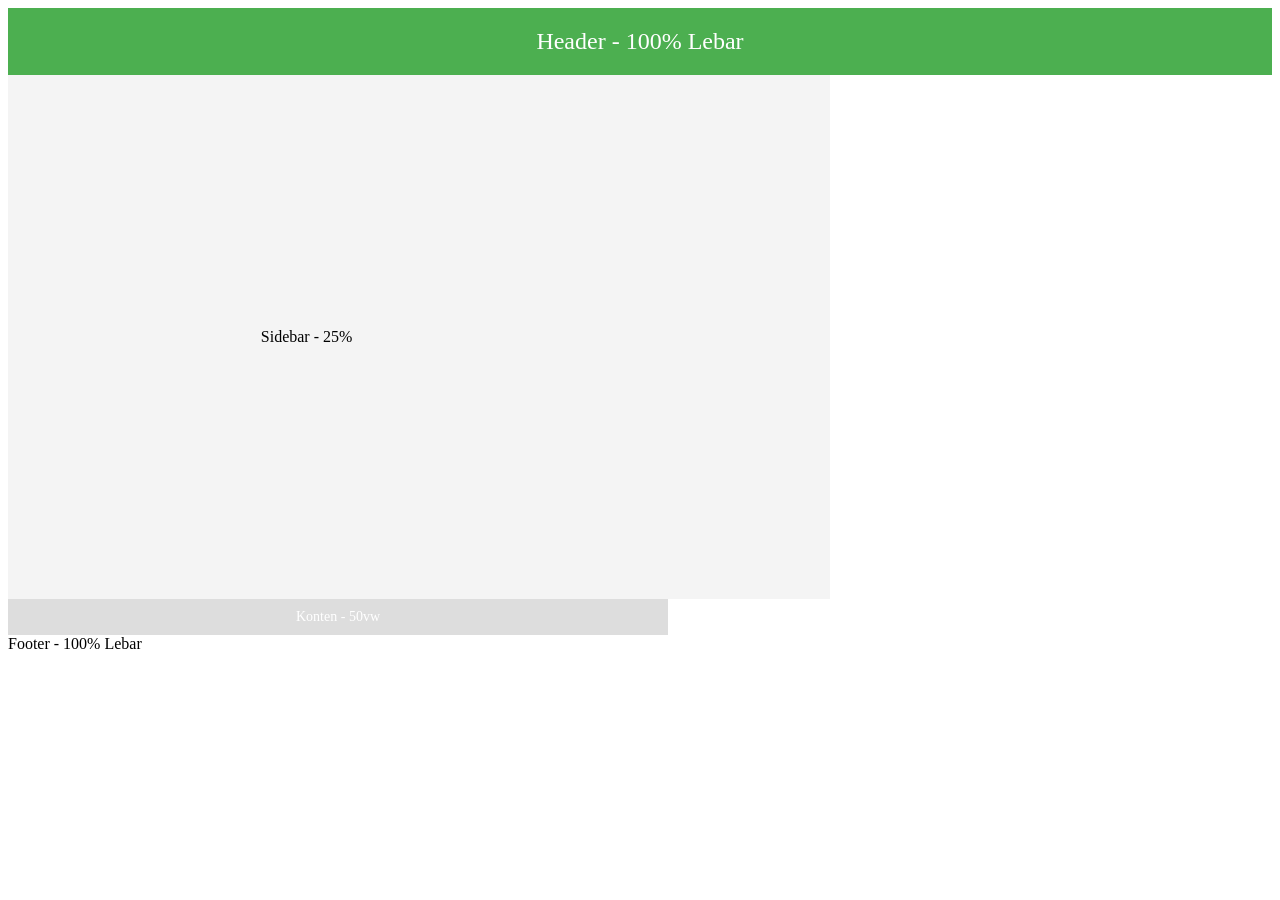
<file: pemrograman_web/Latihan2/latihan_layout/index.html>
<!DOCTYPE html>
<html lang="id">

<head>
    <meta charset="UTF-8">
    <meta name="viewport" content="width=device-width, initial-scale=1.0">
    <title>Layout dengan px, %, dan vw</title>
    <link rel="stylesheet" href="styles.css">
</head>

<body>
    <div class="header">Header - 100% Lebar</div>
    <div class="container">
        <div class="sidebar">Sidebar - 25%</div>
        <div class="content">Konten - 50vw</div>
    </div>
    <div class="footer">Footer - 100% Lebar</div>
</body>

</html>
</file>
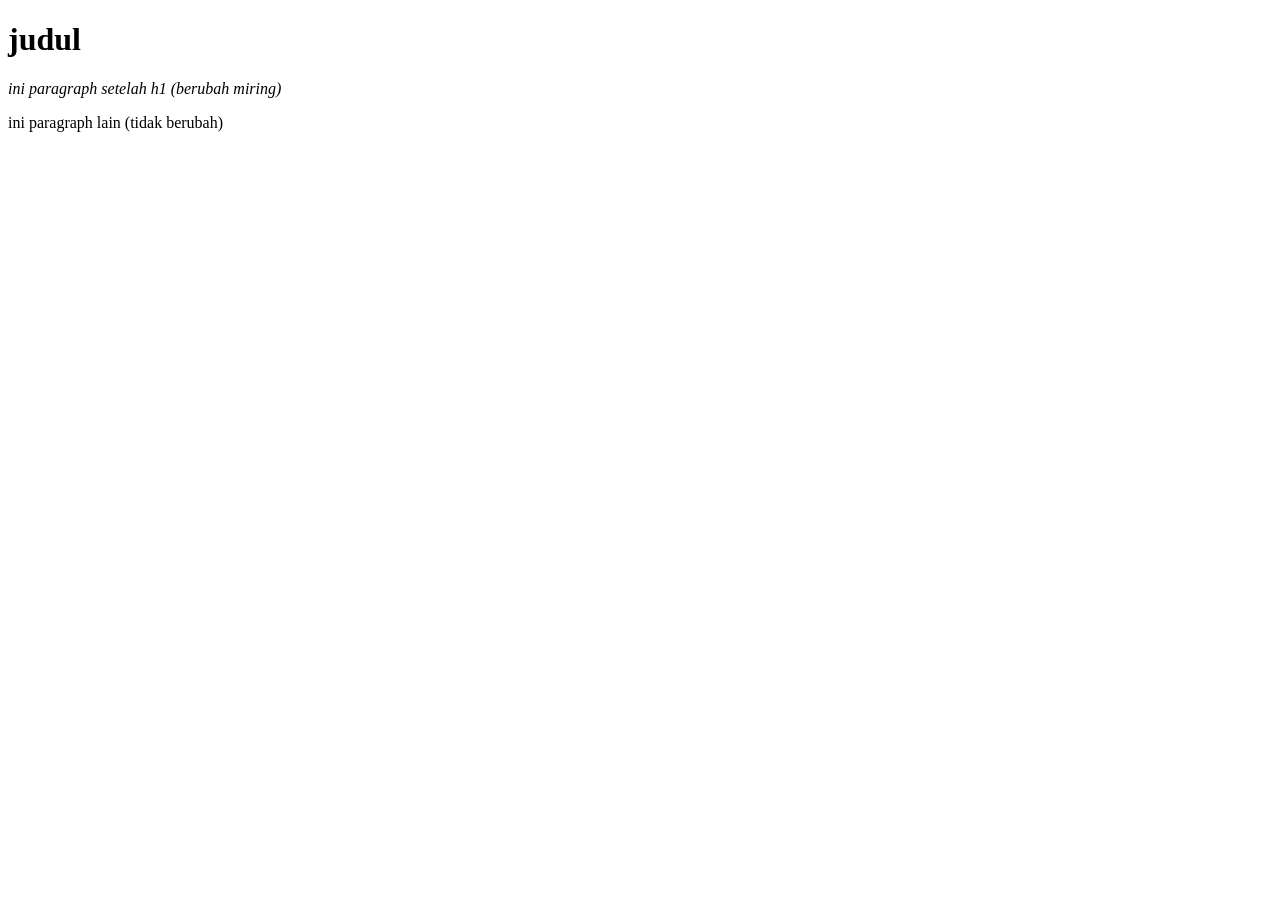
<file: pemrograman_web/Latihan1/Adjancent-Sibling-Combinator.html>
<!DOCTYPE html>
<html lang="id">

<head>
    <meta charset="UTF-8">
    <meta name="viewport" content="width=device-width, initial-scale=1.0">
    <title>Document</title>
</head>

<body>
    <style>
        h1+p {
            font-style: italic;
        }
    </style>
    <h1>judul</h1>
    <p>ini paragraph setelah h1 (berubah miring)</p>
    <p>ini paragraph lain (tidak berubah)</p>
</body>

</html>
</file>
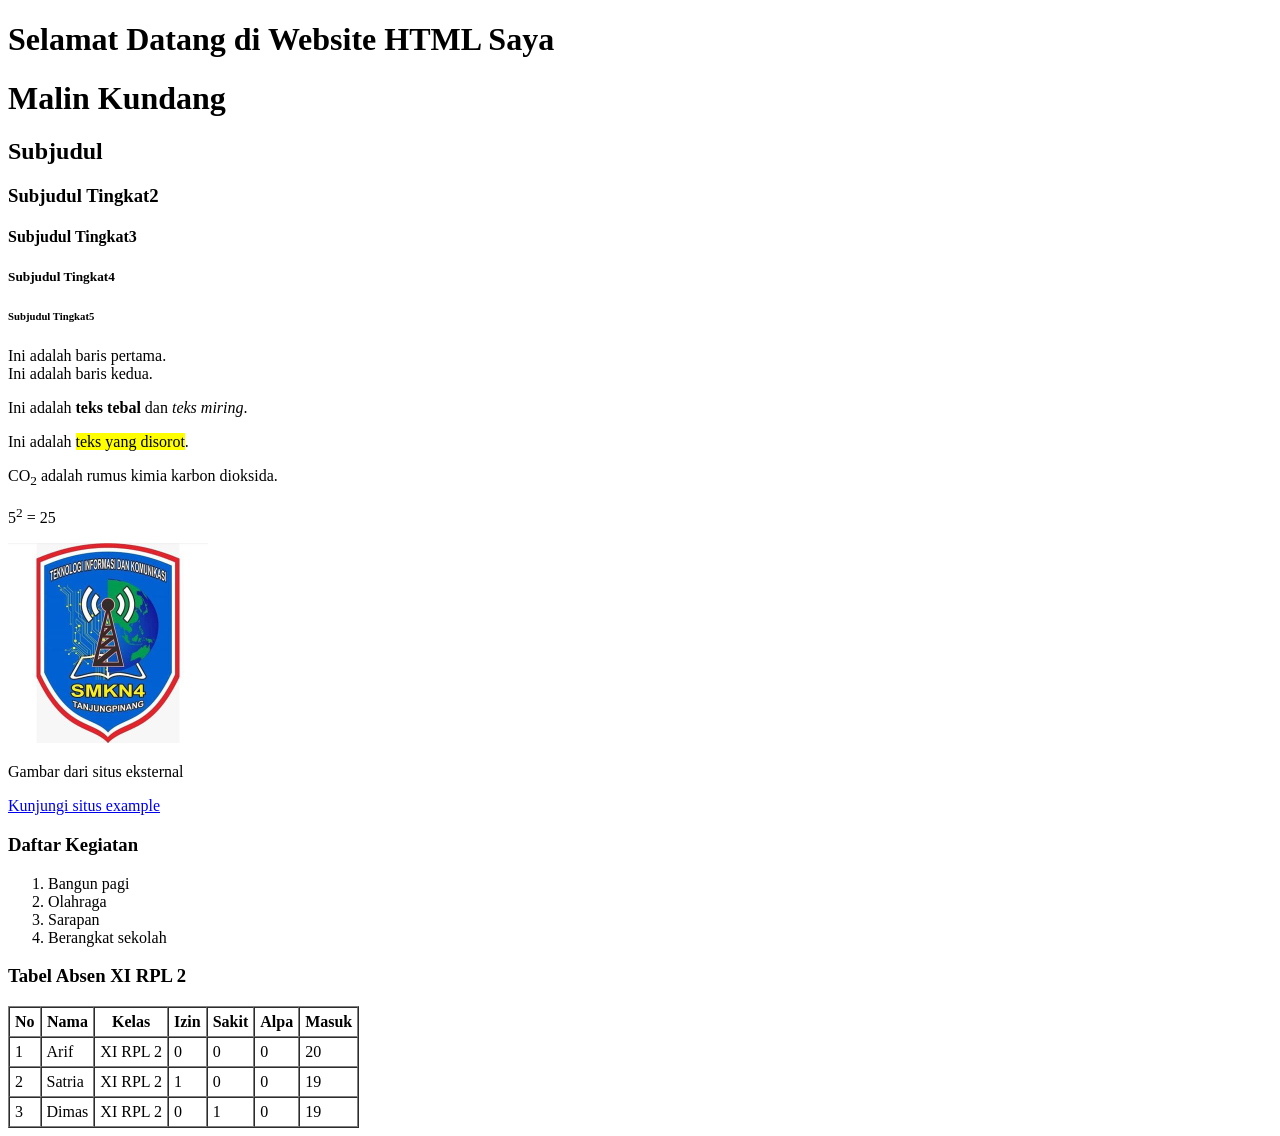
<file: pemrograman_web/Latihan1/CobaIndex.html>
<!DOCTYPE html>
<html>
<head>
    <title>Website Saya</title>
</head>
<body>

    <h1>Selamat Datang di Website HTML Saya</h1>

    <h1>Malin Kundang</h1>
    <h2>Subjudul</h2>
    <h3>Subjudul Tingkat2</h3>
    <h4>Subjudul Tingkat3</h4>
    <h5>Subjudul Tingkat4</h5>
    <h6>Subjudul Tingkat5</h6>

    <p>Ini adalah baris pertama.<br>Ini adalah baris kedua.</p>

    <p>Ini adalah <b>teks tebal</b> dan <i>teks miring</i>.</p>
    <p>Ini adalah <mark>teks yang disorot</mark>.</p>
    <p>CO<sub>2</sub> adalah rumus kimia karbon dioksida.</p>
    <p>5<sup>2</sup> = 25</p>

    <img src="Logo.jpeg" alt="Logo SMKN 4" width="200">

    <p>Gambar dari situs eksternal</p>

    <a href="https://www.example.com" target="_blank">
        Kunjungi situs example
    </a>

    <h3>Daftar Kegiatan</h3>
    <ol>
        <li>Bangun pagi</li>
        <li>Olahraga</li>
        <li>Sarapan</li>
        <li>Berangkat sekolah</li>
    </ol>

    <h3>Tabel Absen XI RPL 2</h3>

    <table border="1" cellpadding="5" cellspacing="0">
        <tr>
            <th>No</th>
            <th>Nama</th>
            <th>Kelas</th>
            <th>Izin</th>
            <th>Sakit</th>
            <th>Alpa</th>
            <th>Masuk</th>
        </tr>
        <tr>
            <td>1</td>
            <td>Arif</td>
            <td>XI RPL 2</td>
            <td>0</td>
            <td>0</td>
            <td>0</td>
            <td>20</td>
        </tr>
        <tr>
            <td>2</td>
            <td>Satria</td>
            <td>XI RPL 2</td>
            <td>1</td>
            <td>0</td>
            <td>0</td>
            <td>19</td>
        </tr>
        <tr>
            <td>3</td>
            <td>Dimas</td>
            <td>XI RPL 2</td>
            <td>0</td>
            <td>1</td>
            <td>0</td>
            <td>19</td>
        </tr>

    </table>

</body>
</html>
</file>
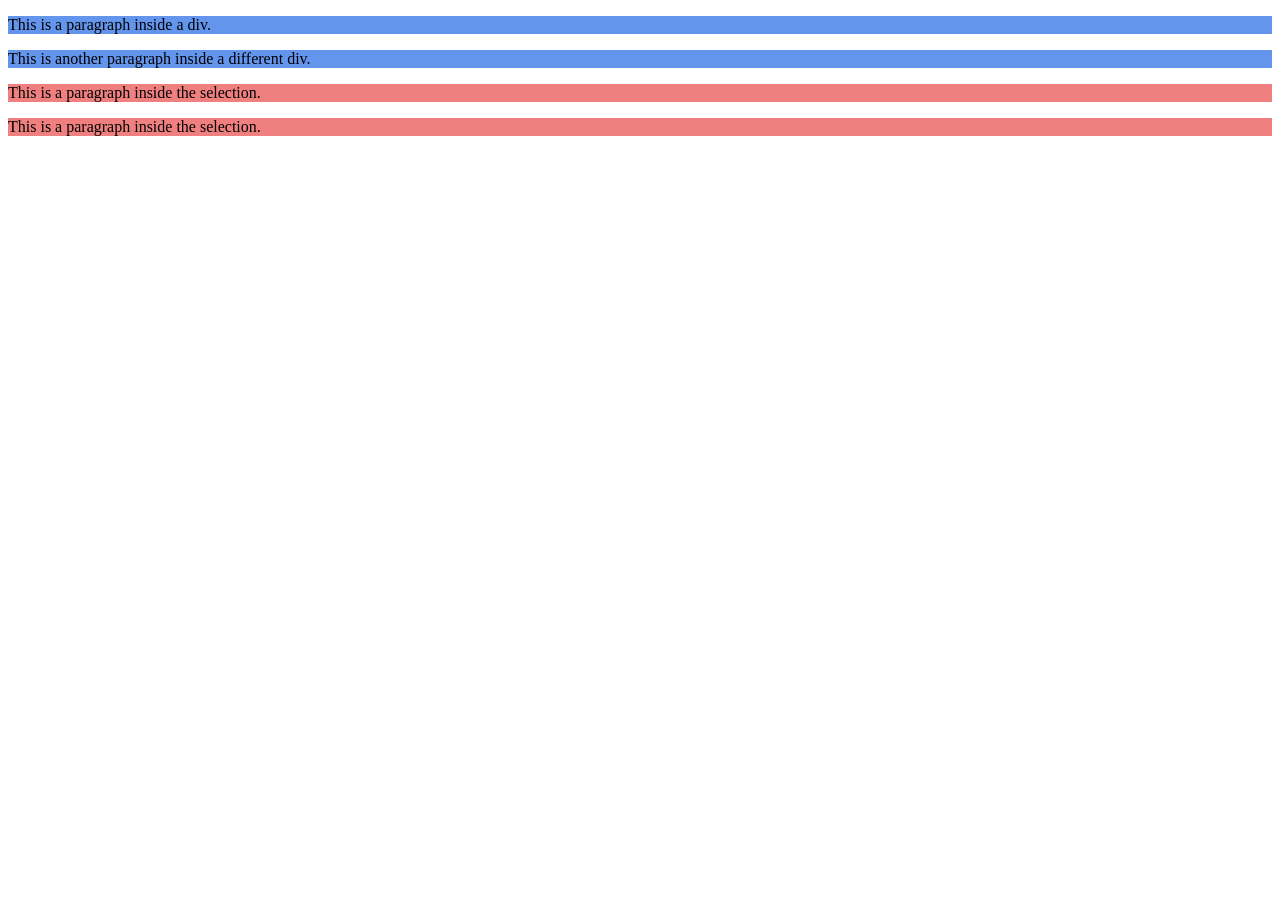
<file: pemrograman_web/Latihan1/Descendant-Combinator.html>
<!DOCTYPE html>
<html lang="en">

<head>
    <meta charset="UTF-8">
    <meta name="viewport" content="width=device-width, initial-scale=1.0">
    <title>Document</title>
</head>

<body>
    <style>
        div p {
            background-color: cornflowerblue;
        }

        selection p {
            background-color: lightcoral;
        }
    </style>
    <div>
        <p>This is a paragraph inside a div.</p>
        <div>
            <p>This is another paragraph inside a different div.</p>
            <selection>
                <p>This is a paragraph inside the selection.</p>
            </selection>
        </div>
    </div>
    <selection>
        <p>This is a paragraph inside the selection.</p>
    </selection>


</body>

</html>
</file>
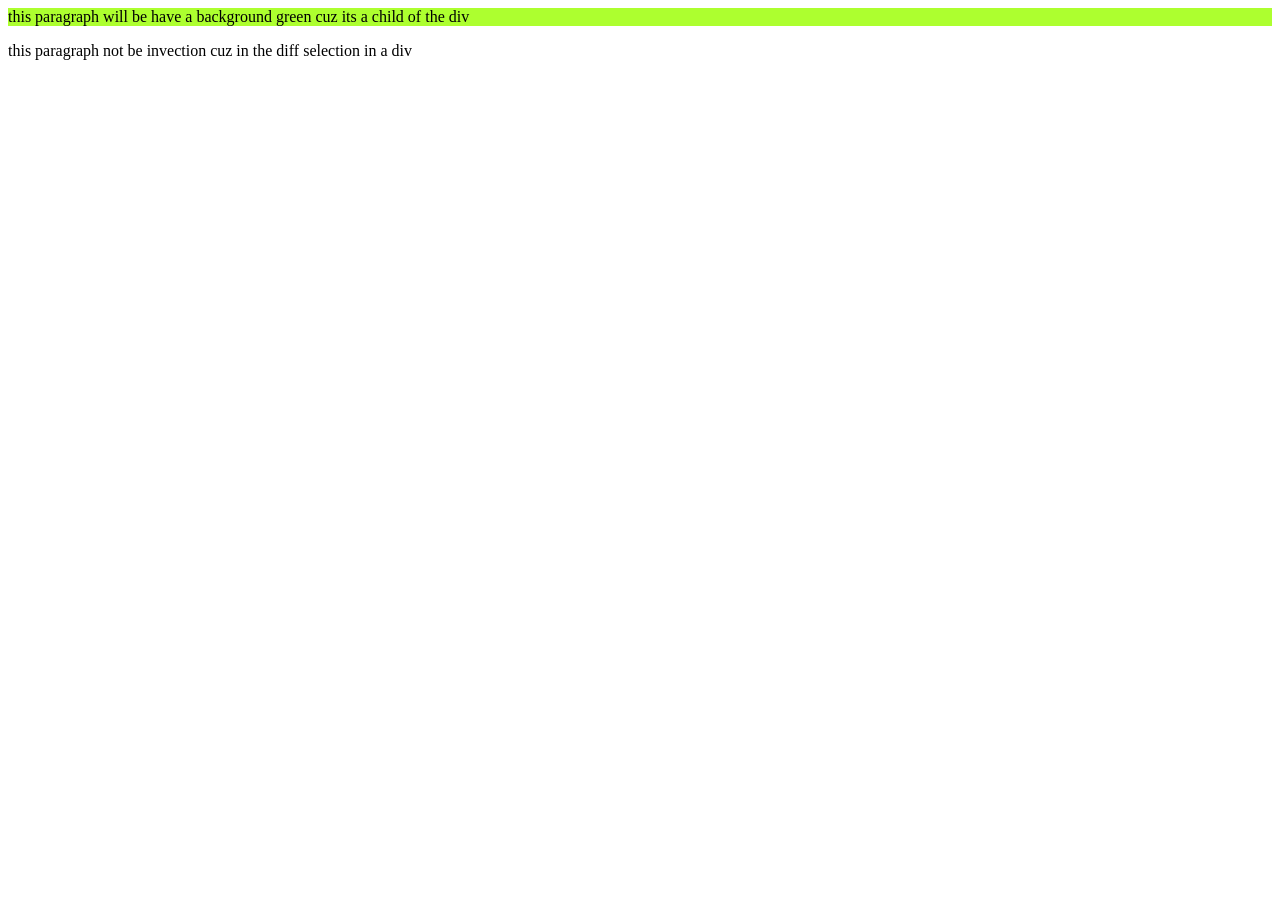
<file: pemrograman_web/Latihan1/Descendant-Combinator2.html>
<!DOCTYPE html>
<html lang="en">

<head>
    <meta charset="UTF-8">
    <meta name="viewport" content="width=device-width, initial-scale=1.0">
    <title>Document</title>
</head>

<body>
    <style>
        div > p {
            background-color: greenyellow;
            margin: auto;
        }
    </style>
    <div>
        <p>this paragraph will be have a background green cuz its a child of the div</p>
        <selecttion>
            <p>this paragraph not be invection cuz in the diff selection in a div</p>
        </selecttion>
    </div>
</body>

</html>
</file>
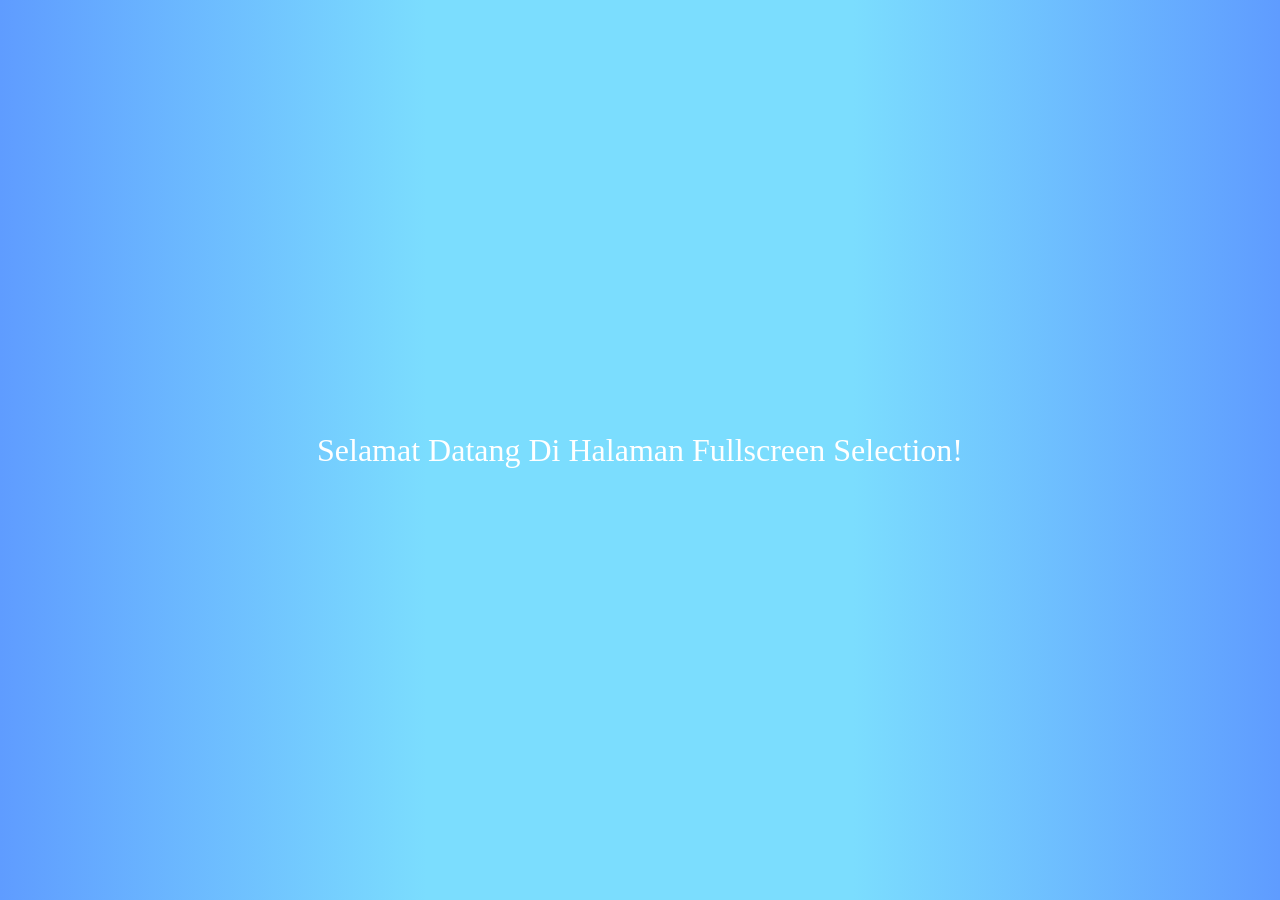
<file: pemrograman_web/Latihan2/Fullscreen.html>
<!DOCTYPE html>
<html lang="en">
<head>
    <meta charset="UTF-8">
    <meta name="viewport" content="width=device-width, initial-scale=1.0">
    <title>Fullscreen Selection</title>
</head>
<style>
*{
    margin: 0;
    padding: 0;
    box-sizing: border-box;
}

.fullscreen-selection {
width: 100vw;
height: 100vh;
display: flex;
justify-content: center;
align-items: center;
background: linear-gradient(to right, #5f9cff, #7bddfe, #7bddfe, #5f9cff);
color: white;
font-size: 2rem;
text-align: center;
}
</style>
<body>
<selection class="fullscreen-selection">
Selamat Datang Di Halaman Fullscreen Selection!
</selection>
</body>
</html>
</file>
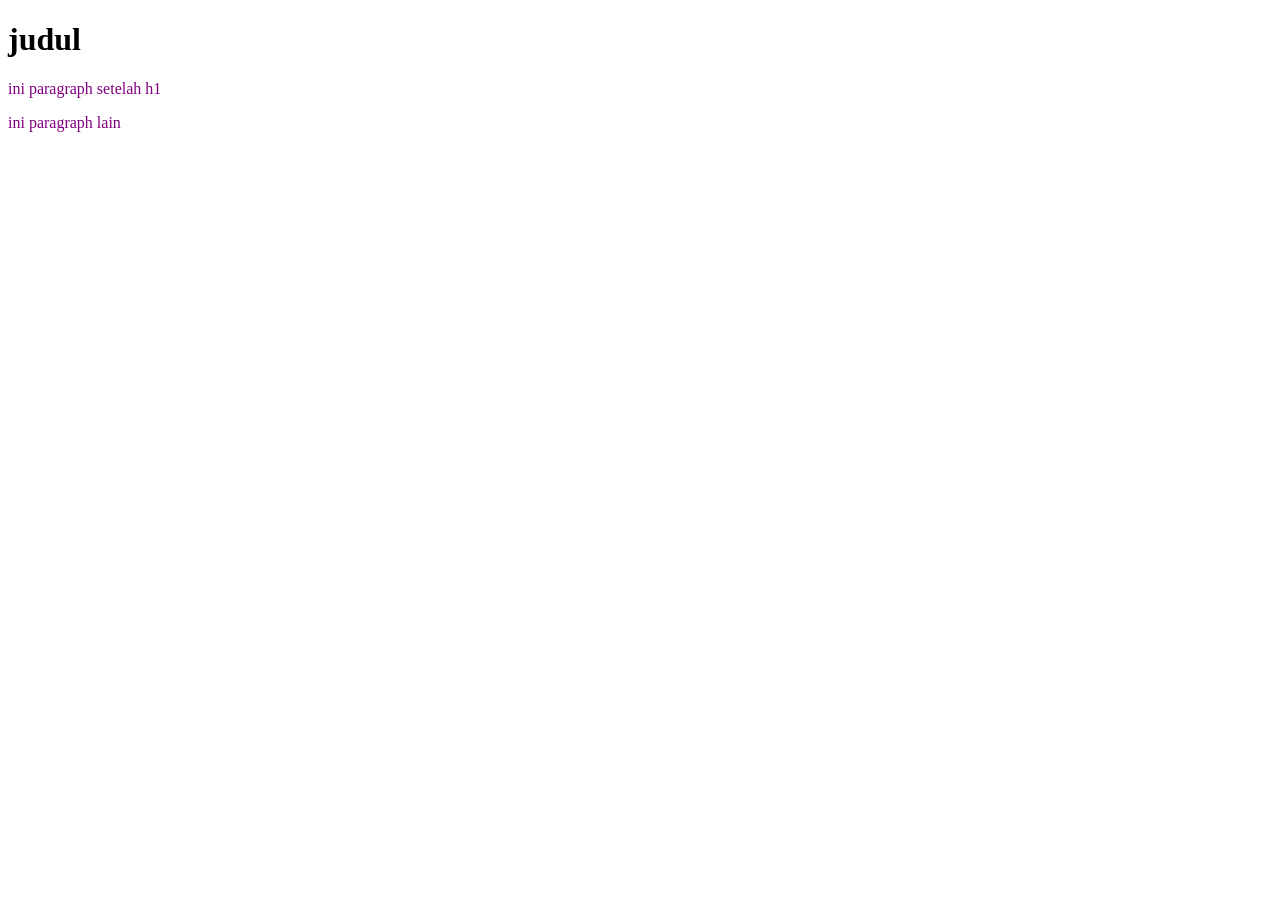
<file: pemrograman_web/Latihan2/General-Sibling-Combinator.html>
<!DOCTYPE html>
<html lang="en">

<head>
    <meta charset="UTF-8">
    <meta name="viewport" content="width=device-width, initial-scale=1.0">
    <title>Document</title>
</head>

<body>
    <style>
        h1~p {
            color: purple;
        }
    </style>
    <h1>judul</h1>
    <p>ini paragraph setelah h1</p>
    <p>ini paragraph lain</p>
</body>

</html>
</file>
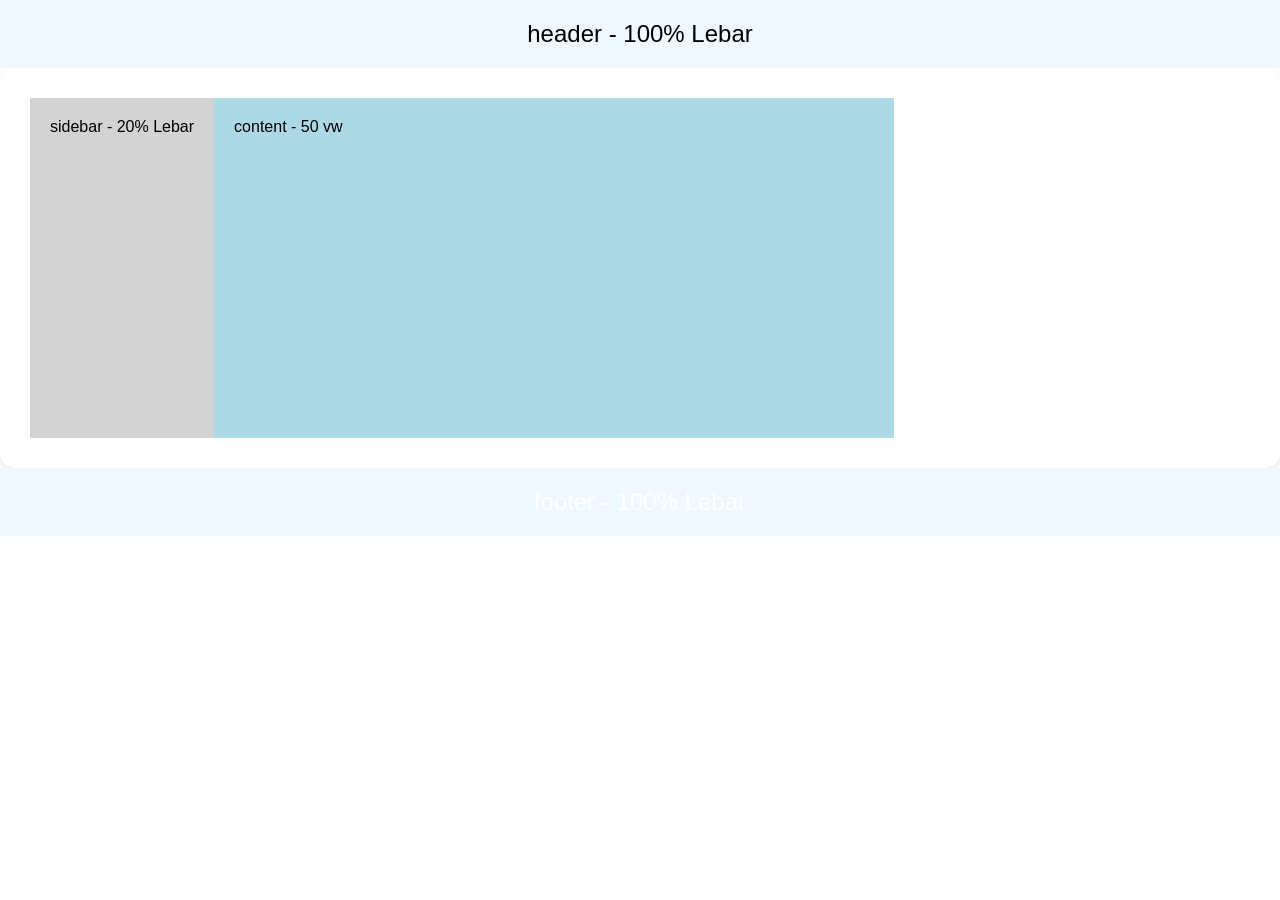
<file: pemrograman_web/Latihan2/Layout.html>
<!DOCTYPE html>
<html lang="en">

<head>
    <meta charset="UTF-8">
    <meta name="viewport" content="width=device-width, initial-scale=1.0">
    <title>Document</title>
</head>
<style>
    body {
        margin: 0;
        font-family: Arial, Helvetica, sans-serif;
    }

    .header {
        background-color: aliceblue;
        color: black;
        text-align: center;
        padding: 20px;
        font-size: 24px;
    }

    .container {
        display: flex;
        flex-wrap: wrap;
        border-radius: 15px;
        margin: auto;
        padding: 30px;
        box-shadow: 0 4px 8px rgba(0, 0, 0, 0.1);
    }

    .sidebar {
        background-color: lightgray;
        padding: 20px;
        min-height: 300px;
    }

    .content {
        width: 50vw;
        background-color: lightblue;
        padding: 20px;
        min-height: 300px;
    }

    .footer {
        background-color: aliceblue;
        color: white;
        text-align: center;
        padding: 20px;
        font-size: 24px;
    }
</style>

<body>
    <div class="header">header - 100% Lebar</div>
    <div class="container">
        <div class="sidebar">sidebar - 20% Lebar</div>
        <div class="content">content - 50 vw</div>
    </div>
    <div class="footer">footer - 100% Lebar</div>
</body>

</html>
</file>
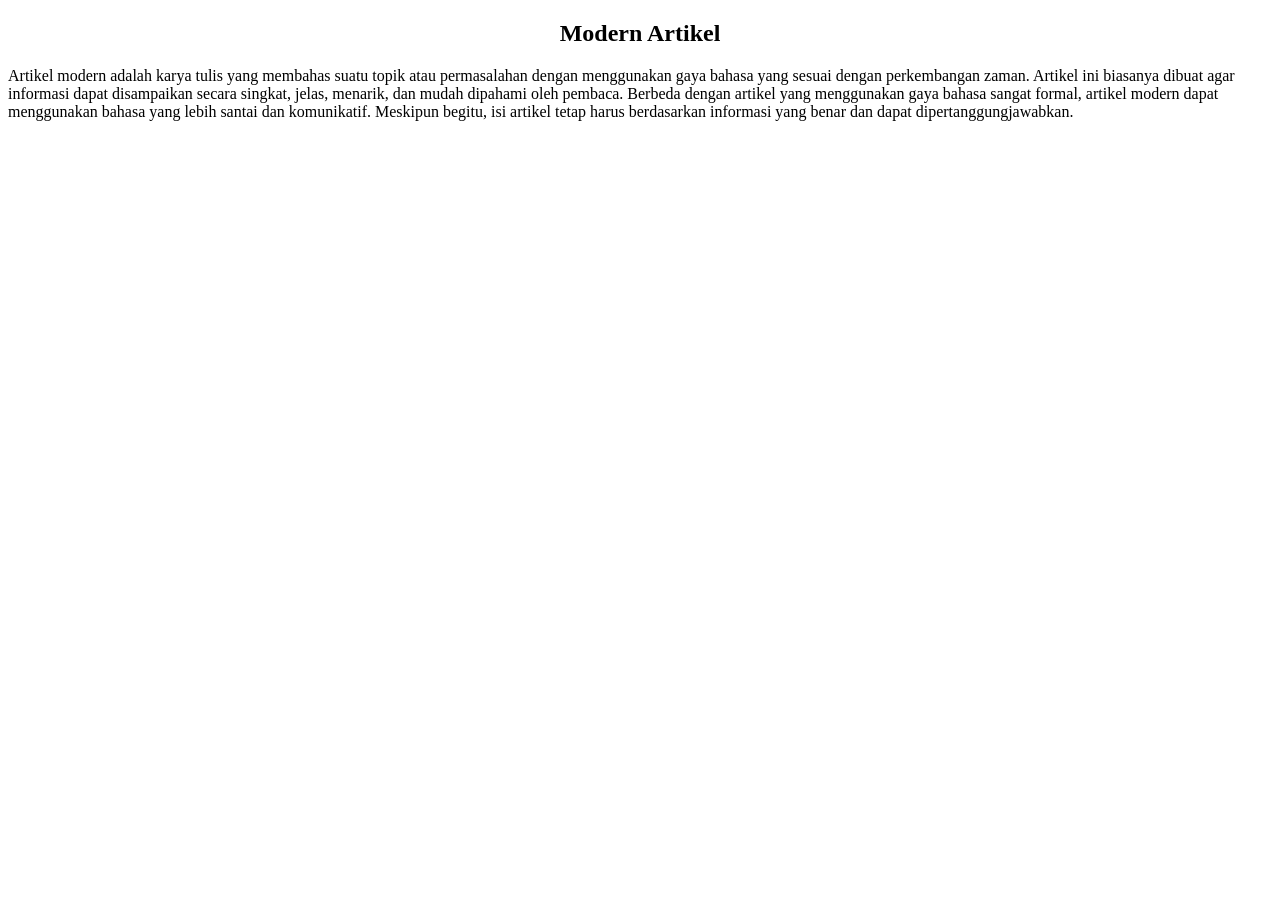
<file: pemrograman_web/Latihan2/Pseudo-Element.html>
<!DOCTYPE html>
<html lang="id">
<head>
    <meta charset="UTF-8">
    <meta name="viewport" content="width=device-width, initial-scale=1.0">
    <title>Modern Artikel</title>
</head>
<style>
    .Artikel {
        font-family: Arial, sans-serif;
        line-height: 1.6;
        text-align: justify;
        padding: 20px;
        background-color: #f9f9f9;
        border-radius: 5px;
        box-shadow: 0 2px 4px rgba(0, 0, 0, 0.1);
        margin: 20px auto;
        max-width: 600px;
        font-size: 18px;
    }


.Artikel::first-letter {
        font-size: 50px;
        font-weight: bold;
        color: #007BFF;
        float: left;
        margin-right: 10px;

}

.Artikel::first-line {
        font-weight: bold;
        color: #555;
    }
</style>
<body>
<h2 style="text-align: center;">Modern Artikel</h2>
<p class="artikel">Artikel modern adalah karya tulis yang membahas suatu topik atau permasalahan dengan menggunakan gaya bahasa yang sesuai dengan perkembangan zaman. Artikel ini biasanya dibuat agar informasi dapat disampaikan secara singkat, jelas, menarik, dan mudah dipahami oleh pembaca.
Berbeda dengan artikel yang menggunakan gaya bahasa sangat formal, artikel modern dapat menggunakan bahasa yang lebih santai dan komunikatif. Meskipun begitu, isi artikel tetap harus berdasarkan informasi yang benar dan dapat dipertanggungjawabkan.</p>
</body>
</html>
</file>
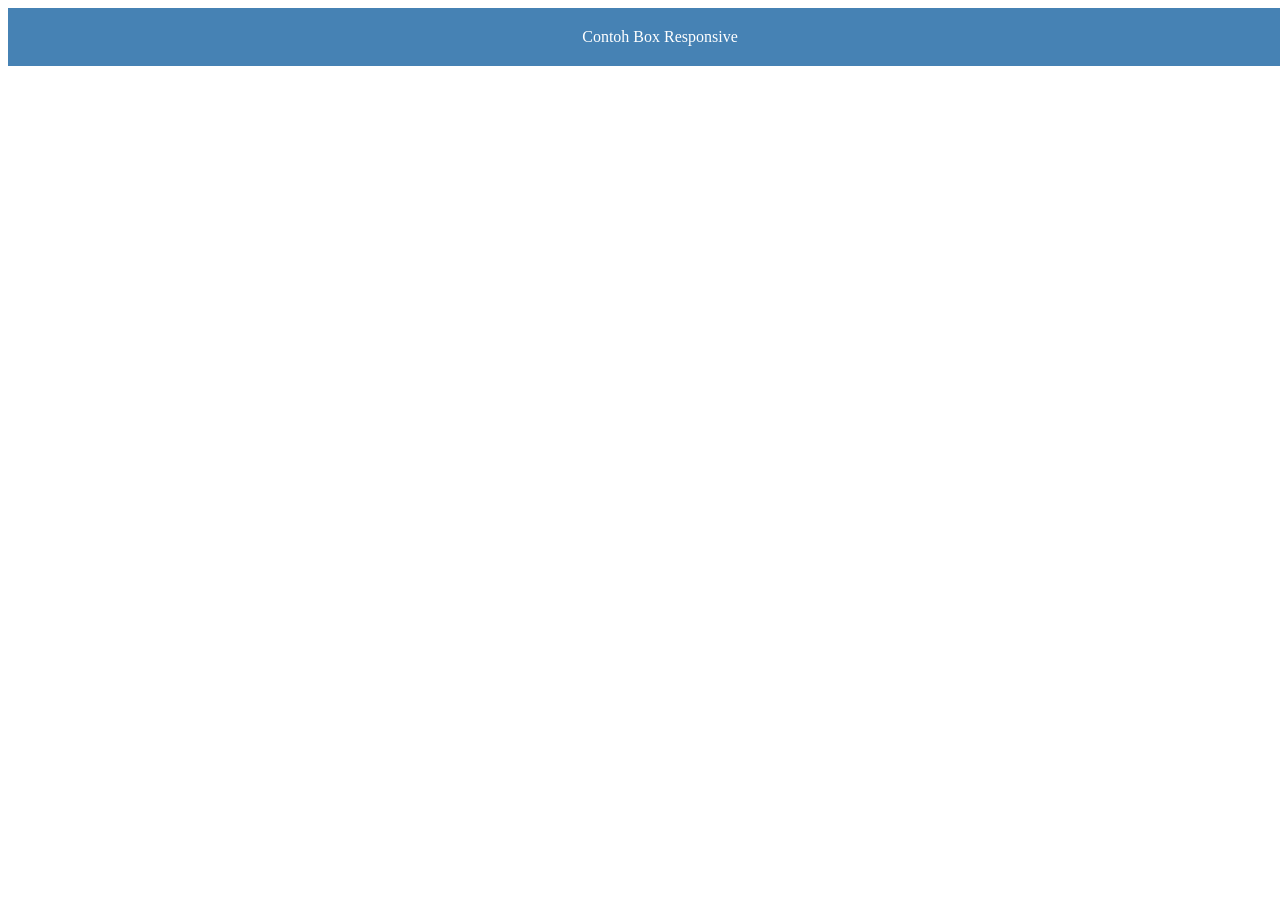
<file: pemrograman_web/Latihan2/Query.html>
<!DOCTYPE html>
<html lang="en">
<head>
<style>
    .box {
        width: 100%;
        padding: 20px;
        background-color: steelblue;
        color: white;
        text-align: center;
    }

    @media (max-width: 768px) {
        .box {
            background-color: darkorange;
        }
    }

    @media (max-width: 480px) {
        .box {
            background-color: crimson;
            font-size: 14px;
        }
    }
</style>

<body>
    <div class="box">Contoh Box Responsive</div>
</body>
</head>
</html>
</file>
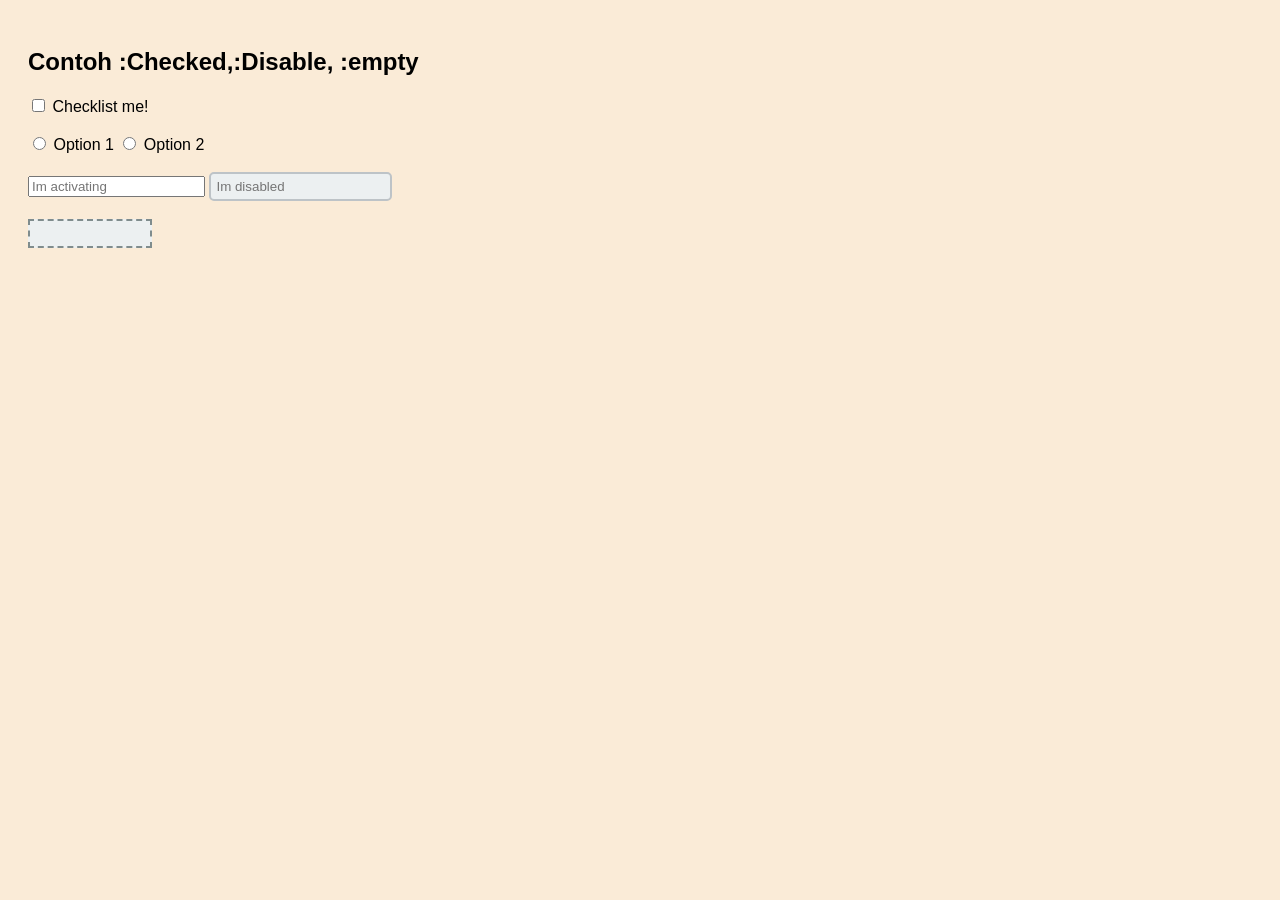
<file: pemrograman_web/Latihan2/Status-Element.html>
<!DOCTYPE html>
<html lang="en">

<head>
    <meta charset="UTF-8">
    <meta name="viewport" content="width=device-width, initial-scale=1.0">
    <title>Contoh :Checked,:Disable, :empty</title>
</head>
<style>
input[type="checkbox"]:checked+label {
    color: green;
font-weight: bold;
}

input[type="radio"]:checked+label {
    color: blue;
    text-decoration: underline;
}

input:disabled{
    background-color: #ecf0f1;
color: aliceblue;
border: 2px solid #bdc3c7;
padding: 5px;
border-radius: 5px;
}

div:empty{
border: 2px dashed #7f8c8d;
background-color: #ecf0f1;
height: 25px;
width: 120px;
text-align: center;
}

body{
    font-family: Arial, Helvetica, sans-serif;
    background-color: antiquewhite;
padding: 20px;
}
</style>

<body>
    <h2>Contoh :Checked,:Disable, :empty</h2>
    <input type="checkbox" id="check1">
    <label for="check1">Checklist me!</label>

    <br><br>

    <input type="radio" name="pilihan" id="radio1">
    <label for="radio1">Option 1</label>

    <input type="radio" name="pilihan" id="radio2">
    <label for="radio2">Option 2</label>

    <br><br>

    <input type="text" placeholder="Im activating">
    <input type="text" placeholder="Im disabled" disabled>

    <br><br>

    <div></div>
</body>

</html>
</file>
<file: pemrograman_web/Latihan2/latihan_layout/styles.css>
ody {
    margin: 0;
    font-family: Arial, sans-serif;
}
.header {
    background-color: #4CAF50;
    color: white;
    text-align: center;
    padding: 20px;
    font-size: 24px;
}
.container {
    display: flex;
    flex-wrap: wrap;
}
.sidebar {
    width: 25%;
    /* Menggunakan persentase */
    background-color: #f4f4f4;
    padding: 20%;
    min-height: 300%;
}
.content {
    width: 50vw;
    /* Menggunakan vw (viewport width) */
    background-color: #ddd;
    color: white;
    text-align: center;
    padding: 10px;
    font-size: 14px;
}
</file>
